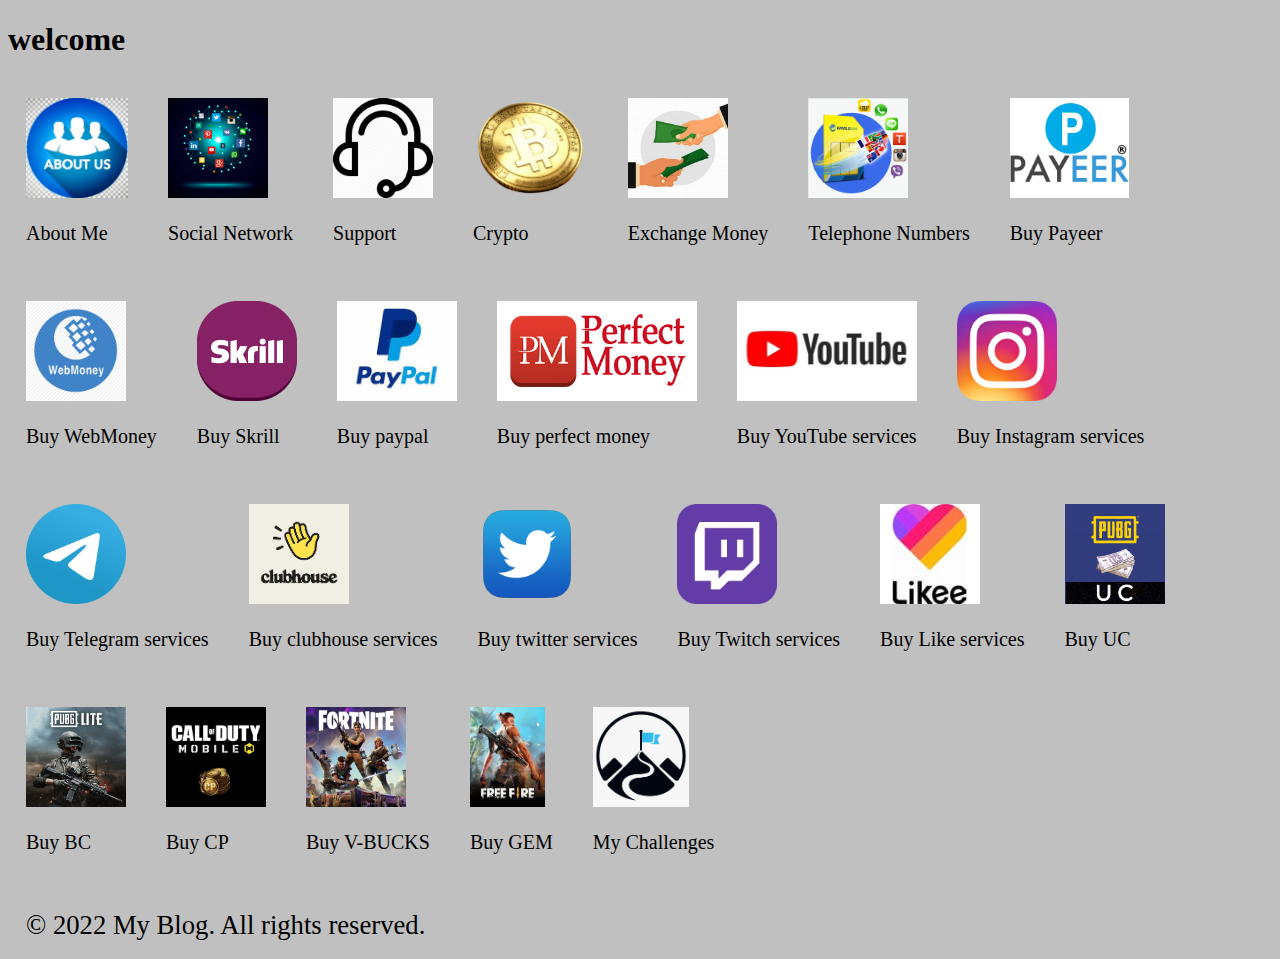
<file: index.html>
﻿<!DOCTYPE html>
<html lang="en">
<head>
    <meta charset="UTF-8">
    <meta http-equiv="X-UA-Compatible" content="IE=edge">
    <meta name="viewport" content="width=device-width, initial-scale=1.0">
    <meta name="description" content="The largest store in history. You can buy anything you want in Yousef Ahmadi's store. | بزرگترین فروشگاه تاریخ. هرچیزی که میخواهید رو میتوانید در فروشگاه یوسف احمدی بخرید."/>
    <meta name="keywords" content="yousef-ahmadi, yousef ahmadi, yoosef ahmadi, yoosef-ahmadi, یوسف احمدی, یوسف-احمدی">
    <title>Yousef Ahmadi</title>
    <link rel="shortcut icon" href="img/Yousef-Ahmadi.jpg" type="image/x-icon">
    <link rel="icon" type="image/jpg" href="img/Yousef-Ahmadi.jpg">
    <link rel="stylesheet" href="style.css">
<body>
    <header>
        <h1><strong>welcome</strong></h1>
    </header>
    <body>
        <div>
            <a href="About-Me/">
                <img src="img/About-Me.jpeg" alt="About me" height="100px">
            </a>
            <p>About Me</p>
        </div>
        <div>
            <a href="Social-Network/">
                <img src="img/Social-Network.jpg" alt="social network" height="100px">
            </a>
            <p>Social Network</p>
        </div>
        <div>
            <a href="Support/">
                <img src="img/Support.jpeg" alt="Support" height="100px">
            </a>
            <p>Support</p>
        </div>
        <div>
            <a href="#">
                <img src="img/Crypto.png" alt="Crypto" height="100px">
            </a>
            <p>Crypto</p>
        </div>
        <div>
            <a href="#">
                <img src="img/Exchange.jpeg" alt="Exchange Money" height="100px">
            </a>
            <p>Exchange Money</p>
        </div>
        <div>
            <a href="#">
                <img src="img/Telephone.jpg" alt="Telephone Numbers" height="100px">
            </a>
            <p>Telephone Numbers</p>
        </div>
        <div>
            <a href="#">
                <img src="img/payerr.jpg" alt="Buy Payeer" height="100px">
            </a>
            <p>Buy Payeer</p>
        </div>
        <div>
            <a href="#">
                <img src="img/web-money.png" alt="Buy WebMoney" height="100px">
            </a>
            <p>Buy WebMoney</p>
        </div>
        <div>
            <a href="#">
                <img src="img/skrill.png" alt="Buy Skrill" height="100px">
            </a>
            <p>Buy Skrill</p>
        </div>
        <div>
            <a href="#">
                <img src="img/paypal.jpeg" alt="Buy paypal" height="100px">
            </a>
            <p>Buy paypal</p>
        </div>
        <div>
            <a href="#">
                <img src="img/perfect-money.png" alt="Buy perfect money" height="100px">
            </a>
            <p>Buy perfect money</p>
        </div>
        <div>
            <a href="#">
                <img src="img/icon/YouTube.jpg" alt="Buy YouTube services" height="100px">
            </a>
            <p>Buy YouTube services</p>
        </div>
        <div>
            <a href="#">
                <img src="img/icon/Instagram.png" alt="Buy Instagram services" height="100px">
            </a>
            <p>Buy Instagram services</p>
        </div>
        <div>
            <a href="#">
                <img src="img/icon/Telegram.png" alt="Buy Telegram services" height="100px">
            </a>
            <p>Buy Telegram services</p>
        </div>
        <div>
            <a href="#">
                <img src="img/clubhouse.png" alt="Buy clubhouse services" height="100px">
            </a>
            <p>Buy clubhouse services</p>
        </div>
        <div>
            <a href="#">
                <img src="img/icon/Twitter.png" alt="Buy twitter services" height="100px">
            </a>
            <p>Buy twitter services</p>
        </div>
        <div>
            <a href="#">
                <img src="img/icon/Twitch.png" alt="Buy Twitch services" height="100px">
            </a>
            <p>Buy Twitch services</p>
        </div>
        <div>
            <a href="#">
                <img src="img/icon/Likee.jpg" alt="Buy YouTube services" height="100px">
            </a>
            <p>Buy Like services</p>
        </div>
        <div>
            <a href="#">
                <img src="img/UC.jpeg" alt="Buy UC" height="100px">
            </a>
            <p>Buy UC</p>
        </div>
        <div>
            <a href="#">
                <img src="img/BC.jpg" alt="Buy BC" height="100px">
            </a>
            <p>Buy BC</p>
        </div>
	    <div>
            <a href="#">
                <img src="img/CP.jpg" alt="Buy CP" height="100px">
            </a>
            <p>Buy CP</p>
        </div>
        <div>
            <a href="#">
                <img src="img/Fortnite.jpg" alt="Buy V-BUCKS" height="100px">
            </a>
            <p>Buy V-BUCKS</p>
        </div>
        <div>
            <a href="#">
                <img src="img/GEM.jpg" alt="Buy GEM" height="100px">
            </a>
            <p>Buy GEM</p>
        </div>
        <div>
            <a href="#">
                <img src="img/Challenges.png" alt="My Challenges" height="100px">
            </a>
            <p>My Challenges</p>
        </div>
    </body>
    <footer>
        <div class="copyright">
			&copy; 2022 My Blog. All rights reserved.
		</div>
    </footer>
</body>
</html>
</file>
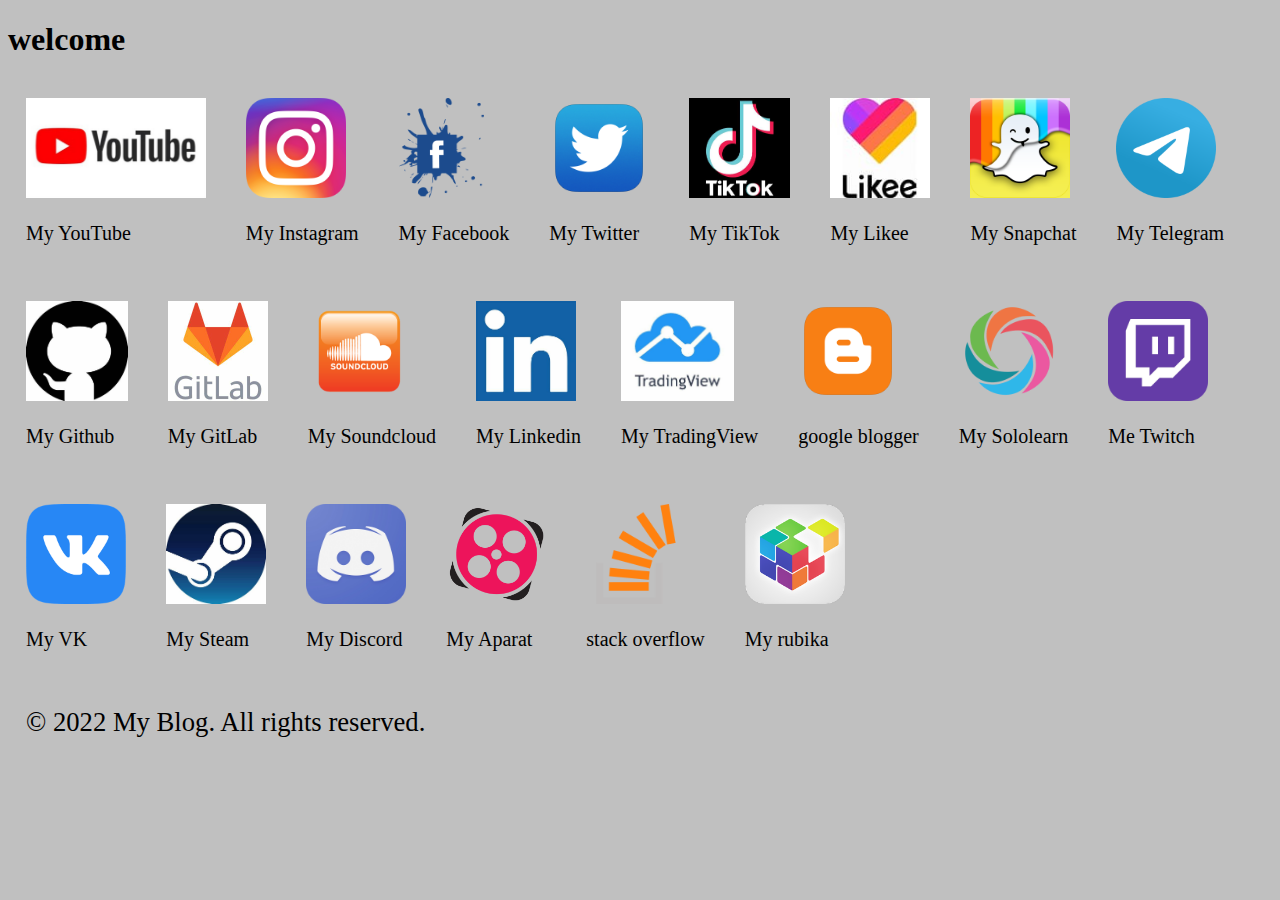
<file: Social-Network/index.html>
<!DOCTYPE html>
<html lang="en">
<head>
    <meta charset="UTF-8">
    <meta http-equiv="X-UA-Compatible" content="IE=edge">
    <meta name="viewport" content="width=device-width, initial-scale=1.0">
    <title>social network</title>
    <link rel="stylesheet" href="../style.css">
    <link rel="icon" type="image/jpg" href="../img/Social-Network.jpg">
    <meta name="description" content="یوتیوب یوسف احمدی | شبکه اجتماعی یوسف احمدی | اینستاگرام یوسف احمدی | تلگرام یوسف احمدی | گیت هاب یوسف | آپارات یوسف احمدی احمدی | گیت لب یوسف احمدی | Yousef Ahmadi Social Network | Yousef Ahmadi Instagram | Telegram Yousef Ahmadi | Githob Yousef Ahmadi | Gitlab Yousef Ahmadi  | Youtube Yousef Ahmadi | Aparat Yousef Ahmadi">
    <meta name="keywords" content="yousef-ahmadi, yousef ahmadi, yoosef ahmadi, yoosef-ahmadi, یوسف احمدی, یوسف-احمدی">
</head>
<body>
    <header>
        <h1>welcome</h1>
    </header>
    <body>
        <div>
            <a href="https://www.youtube.com/channel/UCITrrzNs1IrbMhcxvZXj-MA" target="_blank">
                <img src="../img/icon/YouTube.jpg" alt="YouTube Yousef ahmadi" height="100px">
            </a>
            <p>My YouTube</p>
        </div>
        <div>
            <a href="https://www.instagram.com/yoosef__pasha" target="_blank">
                <img src="../img/icon/Instagram.png" alt="Instagram Yousef ahmadi" height="100px">
            </a>
            <p>My Instagram</p>
        </div>
        <div>
            <a href="https://www.facebook.com/yousef.pasha01" target="_blank">
                <img src="../img/icon/Facebook.png" alt="Facebook Yousef ahmadi" height="100px">
            </a>
            <p>My Facebook</p>
        </div>
        <div>
            <a href="https://twitter.com/yousef__ahmadi" target="_blank">
                <img src="../img/icon/Twitter.png" alt="Twitter Yousef ahmadi" height="100px">
            </a>
            <p>My Twitter</p>
        </div>
        <div>
            <a href="https://www.tiktok.com/@yousef_ahmadi" target="_blank">
                <img src="../img/icon/Tik-Tok.jpg" alt="TikTok Yousef ahmadi" height="100px">
            </a>
            <p>My TikTok</p>
        </div>
        <div>
            <a href="https://likee.video/@yoosef_pasha" target="_blank">
                <img src="../img/icon/Likee.jpg" alt="Likee Yousef ahmadi" height="100px">
            </a>
            <p>My Likee</p>
        </div>
        <div>
            <a href="https://www.snapchat.com/add/yoosef_pasha" target="_blank">
                <img src="../img/icon/Snapchat.png" alt="Snapchat Yousef ahmadi" height="100px">
            </a>
            <p>My Snapchat</p>
        </div>
        <div>
            <a href="https://t.me/yoosef_ahmadi" target="_blank">
                <img src="../img/icon/Telegram.png" alt="Telegram Yousef ahmadi" height="100px">
            </a>
            <p>My Telegram</p>
        </div>
        <div>
            <a href="https://github.com/yousef-ahmadi" target="_blank">
                <img src="../img/icon/Github.jpg" alt="Github Yousef ahmadi" height="100px">
            </a>
            <p>My Github</p>
        </div>
        <div>
            <a href="https://gitlab.com/yousef-ahmadi" target="_blank">
                <img src="../img/icon/GitLab.jpg" alt="GitLab Yousef ahmadi" height="100px">
            </a>
            <p>My GitLab</p>
        </div>
        <div>
            <a href="https://soundcloud.com/yousef_ahmadi" target="_blank">
                <img src="../img/icon/Soundcloud.png" alt="Soundcloud Yousef ahmadi" height="100px">
            </a>
            <p>My Soundcloud</p>
        </div>
        <div>
            <a href="https://www.linkedin.com/in/yousef-ahmadi/" target="_blank">
                <img src="../img/icon/Linkedin.jpg" alt="Linkedin Yousef ahmadi" height="100px">
            </a>
            <p>My Linkedin</p>
        </div>
        <div>
            <a href="https://de.tradingview.com/u/yousef_pasha" target="_blank">
                <img src="../img/icon/TradingView.jpg" alt="TradingView Yousef ahmadi" height="100px">
            </a>
            <p>My TradingView</p>
        </div>
        <div>
            <a href="https://yoosef-pasha.blogspot.com" target="_blank">
                <img src="../img/icon/Google-Blogger.png" alt="blogger Yousef ahmadi" height="100px">
            </a>
            <p>google blogger</p>
        </div>
        <div>
            <a href="https://www.sololearn.com/profile/16727529" target="_blank">
                <img src="../img/icon/Sololearn.png" alt="Sololearn Yousef ahmadi" height="100px">
            </a>
            <p>My Sololearn</p>
        </div>
        <div>
            <a href="https://www.twitch.tv/yoosef_ahmadi" target="_blank">
                <img src="../img/icon/Twitch.png" alt="Twitch Yousef ahmadi" height="100px">
            </a>
            <p>Me Twitch</p>
        </div>
        <div>
            <a href="https://vk.com/yoosef_ahmadi" target="_blank">
                <img src="../img/icon/VK.png" alt="VK Yousef ahmadi" height="100px">
            </a>
            <p>My VK</p>
        </div>
        <div>
            <a href="https://steamcommunity.com/id/yousef-ahmadi" target="_blank">
                <img src="../img/icon/Steam.jpg" alt="Steam Yousef ahmadi" height="100px">
            </a>
            <p>My Steam</p>
        </div>
        <div>
            <a href="https://discord.gg/Wap6xWTxBA" target="_blank">
                <img src="../img/icon/Discord.png" alt="Discord Yousef ahmadi" height="100px">
            </a>
            <p>My Discord</p>
        </div>
        <div>
            <a href="https://www.aparat.com/yousef_pasha" target="_blank">
                <img src="../img/icon/Aparat.png" alt="Aparat Yousef ahmadi" height="100px">
            </a>
            <p>My Aparat</p>
        </div>
        <div>
            <a href="https://stackoverflow.com/users/14372047/yousef-pasha?tab=profile" target="_blank">
                <img src="../img/icon/Stack-Overflow.png" alt="stack overflow Yousef ahmadi" height="100px">
            </a>
            <p>stack overflow</p>
        </div>
        <div>
            <a href="https://rubika.ir/yousef_pasha" target="_blank">
                <img src="../img/icon/Rubika.png" alt="Rubika Yousef ahmadi" height="100px">
            </a>
            <p>My rubika</p>
        </div>
    </body>
    <footer>
        <div class="copyright">
			&copy; 2022 My Blog. All rights reserved.
		</div>
    </footer>
</body>
</html>
</file>
<file: style.css>
body{
	background-color: silver;
}

div{
    display: inline-block;
    padding: 18px;
}

p{
	font-size: 20px;
}

.copyright {
	font-size: 20pt;
	text-align: right;
	padding-bottom: 10px;
}
</file>
